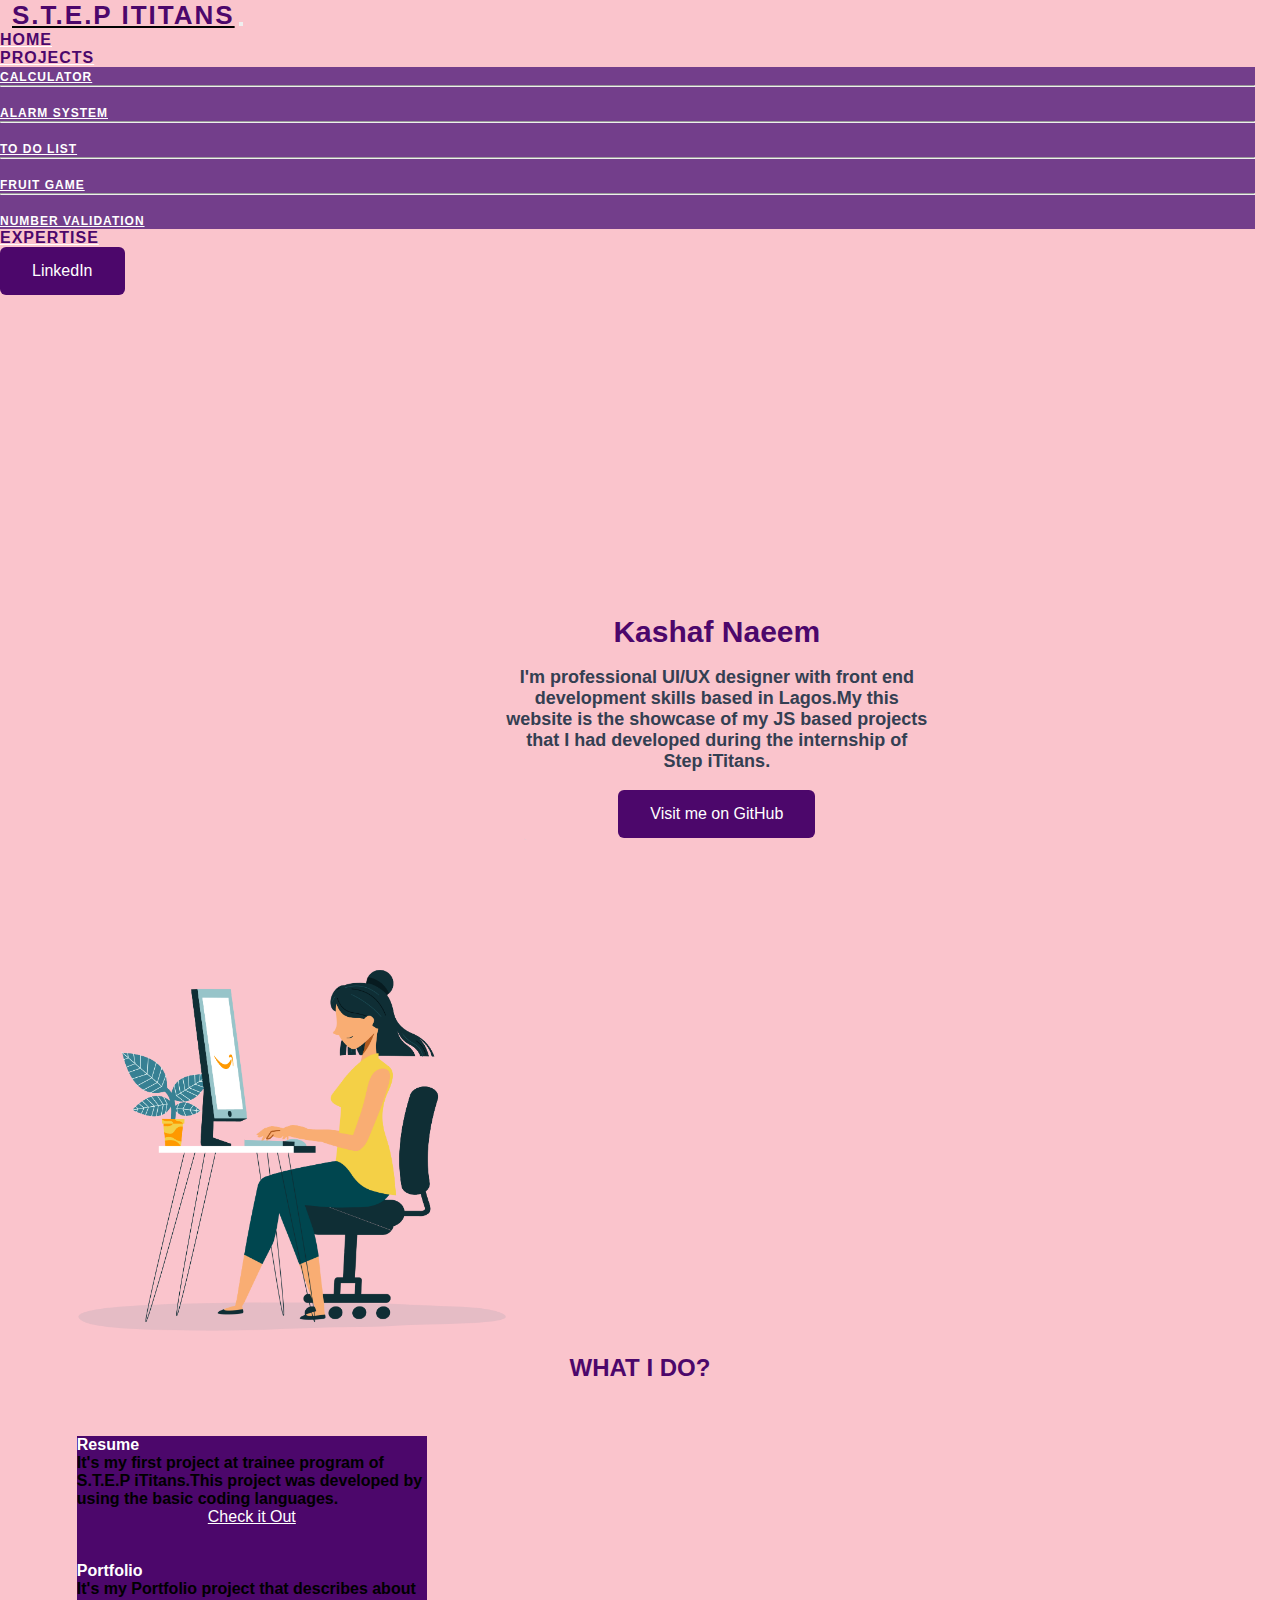
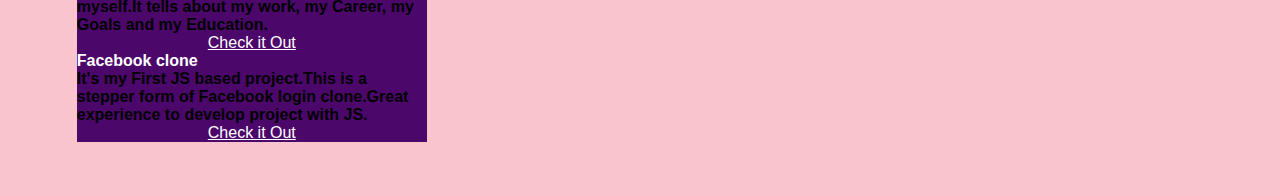
<file: index.html>
<!DOCTYPE html>
<html lang="en">
    <head>
        <meta charset="UTF-8">
        <meta http-equiv="X-UA-Compatible" content="IE=edge">
        <meta name="viewport" content="width=device-width, initial-scale=1.0">
        <link
            href="https://cdn.jsdelivr.net/npm/bootstrap@5.0.2/dist/css/bootstrap.min.css"
            rel="stylesheet"
            integrity="sha384-EVSTQN3/azprG1Anm3QDgpJLIm9Nao0Yz1ztcQTwFspd3yD65VohhpuuCOmLASjC"
            crossorigin="anonymous">
        <script
            src="https://cdn.jsdelivr.net/npm/bootstrap@5.0.2/dist/js/bootstrap.bundle.min.js"
            integrity="sha384-MrcW6ZMFYlzcLA8Nl+NtUVF0sA7MsXsP1UyJoMp4YLEuNSfAP+JcXn/tWtIaxVXM"
            crossorigin="anonymous"></script>

        <title>Mega Project</title>
        <link rel="stylesheet" href="style.css">
    </head>
    <body>
        <!--Nav bar-->
        <nav class="navbar navbar-expand-lg navbar-light">
            <div class="container-fluid">
                <a class="navbar-brand" href="#"><span>S.T.E.P iTitans</span></a>
                <button class="navbar-toggler" type="button"
                    data-bs-toggle="collapse" data-bs-target="#navbarScroll"
                    aria-controls="navbarScroll" aria-expanded="false"
                    aria-label="Toggle navigation">
                    <span class="navbar-toggler-icon"></span>
                </button>
                <div class="collapse navbar-collapse" id="navbarScroll">
                    <ul class="navbar-nav m-auto my-2 my-lg-0
                        navbar-nav-scroll" style="--bs-scroll-height: 100px;">
                        <li class="nav-item">
                            <a class="nav-link active" aria-current="page"
                                href="#"><span>Home</span></a>
                        </li>
                        <li class="nav-item dropdown">
                            <a class="nav-link dropdown-toggle" href="#"
                                id="navbarScrollingDropdown" role="button"
                                data-bs-toggle="dropdown" aria-expanded="false">
                                <span>Projects</span>
                            </a>
                            <ul class="dropdown-menu"
                                aria-labelledby="navbarScrollingDropdown">
                                <li><a class="dropdown-item" href="https://kashafdev.github.io/Kashaf-Naeem_Calculator/"
                                    target="_blank">Calculator</a>
                                    </li>
                                <li><hr class="dropdown-divider"></li>
                                <li><a class="dropdown-item" href="https://kashafdev.github.io/Kashaf-Naeem_Alarm-Clock/"
                                    target="_blank">Alarm System</a>
                                    </li>
                                <li><hr class="dropdown-divider"></li>
                                <li><a class="dropdown-item"  href="https://kashafdev.github.io/Kashaf-Naeem_To-Do-List/"
                                    target="_blank">To Do list</a>
                                    </li>
                                <li><hr class="dropdown-divider"></li>
                                <li><a class="dropdown-item" href="https://kashafdev.github.io/Kashaf-Naeem_Fruit-Game/"
                                    target="_blank">Fruit Game</a>
                                    </li>
                                <li><hr class="dropdown-divider"></li>
                                <li><a class="dropdown-item" href="https://kashafdev.github.io/Kashaf-Naeem_Mobile-Phone-Validation/"
                                    target="_blank">Number Validation</a>
                                    </li>
                              

                            </ul>
                        </li>
                        <li class="nav-item">
                            <a class="nav-link" href="Expertise.html"><span>Expertise</span></a>
                        </li>
                    </ul>
                    <form class="d-flex">
                        <a href="https://www.linkedin.com/in/kashaf-naeem-6b5a31207/" target="_blank" class="btn">LinkedIn</a>
                    </form>
                </div>
            </div>
        </nav>

        <!---About me-->
        <div class="container px-4 text-center">
            <div class="row gx-5">
                <div class="col">
                    <div class="p-3">
                        <center>
                            <h2><b><span>Kashaf Naeem</span></b></h2><br>
                            <h6>I'm professional UI/UX designer with front end<br>
                                development skills based in Lagos.My this<br>
                                website is the showcase of my JS based projects<br>
                                that I had developed during the internship of<br>
                                Step iTitans.</h6><br>
                                <a href="https://github.com/Kashafdev" target="_blank" class="btn">Visit me on GitHub</a>
                        </div>
                    </center>
                </div>
                <div class="col">
                    <div class="p-3">
                        <img src="IMG7.png">
                    </div>
                </div>
            </div>
        </div>
        <br>

        <div class="container-sm"><h3><center>WHAT I DO?</center></h3></div><br><br><br>
        <div class="row row-cols-1 row-cols-md-3 g-4">
            <div class="col">
                <div class="card h-100">

                    <div class="card-body">
                        <h4 class="card-title">Resume</h4>
                        <h5 class="card-text">It's my first project at trainee program of S.T.E.P iTitans.This project was developed by using the basic coding languages.</h5></div>
                        <center><a href="https://kashafdev.github.io/Kashaf-Naeem_Resume/" target="_blank">Check it Out</a></center>
                        <br>
                        <br>
                    </div>
            </div>
            <div class="col">
                <div class="card h-100">

                    <div class="card-body">
                        <h4 class="card-title">Portfolio</h4>
                        <h5 class="card-text">It's my Portfolio project that describes about myself.It tells about my work, my Career, my Goals and my Education.</h5>
                        <center><a href="https://kashafdev.github.io/Kashaf-naeem_soft-Engg_Portfolio/" target="_blank">Check it Out</a></center>
                     </div>

                </div>
            </div>
            <div class="col">
                <div class="card h-100">
                    <div class="card-body">
                        <h4 class="card-title">Facebook clone</h4>
                        <h5 class="card-text">It's my First JS based project.This is a stepper form of Facebook login clone.Great experience to develop project with JS.</h5>
                        <center><a href="https://kashafdev.github.io/Kashaf-Naeem_Facebook/" target="_blank">Check it Out</a></center>
                    </div>
                </div>
            </div>
        </div>
        <br>
        <br>
        <br>



    </body>
</html>
</file>
<file: style.css>
*
{
    padding: 0;
    margin: 0;
    box-sizing: 0;
    font-family: Urbanist, sans-serif;
}
body{
    background-color:rgb(250, 196, 204);
}
.navbar-brand{
     color: #4c076b;
     font-weight: bold;
     font-size: 26px;
     letter-spacing: 2px;
     font-family: Urbanist, sans-serif;
     text-transform: uppercase;
     padding-left: 12px;
}
.nav-item{
    text-transform: uppercase;
    font-weight: bold;
    font-family: Urbanist, sans-serif;
    padding-right: 25px;
    letter-spacing: 1px;
}
span{
    color:#4c076b;
}
.btn {
    background-color:#4c076b;
    border: none;
    color: white;
    padding: 15px 32px;
    text-align: center;
    text-decoration: none;
    display: inline-block;
    font-size: 16px;
    border-radius: 6px;
  }
a{
    color:#fff;
}
a:hover{
    color:black;
}
.row{
    Width:100%;
    
    
}
.row col{
    border: transparent;
    width:50%;
    height:100vh; 
     
}
.col img{
    width:450px;
}
h2{
    padding-top:25%;
    font-size: 30px;
}
h6{
    color: #343f52;
    font-family: Urbanist, sans-serif;
    font-weight: bold;
    font-size: 18px;
}
.dropdown-item{
    font-size: 12px;
    font-weight: bold;
    font-family:Urbanist, sans-serif ;
    color:#fff;
    
}
.dropdown-menu{
    background:#733e8b;
    size:30px;
}
.d-flex{
    display: right;
}
h3{
    color:#4c076b; 
    font-family: Urbanist, sans-serif;
    font-size: 24px;
    font-weight: bold;
}
.card{
    padding-left:0px;
    border:transparent;
    background: #4c076b;
    width: 350px;

 }

 .card-text{
     color:black
 }
 .card-group{
    padding-left: 9%;
    padding-right: 9%;
    
}
.row{
    padding-left: 6%;    
}

.card-title{
    color:#fff;
}
h5{
    font-size: 16px;
}
</file>
